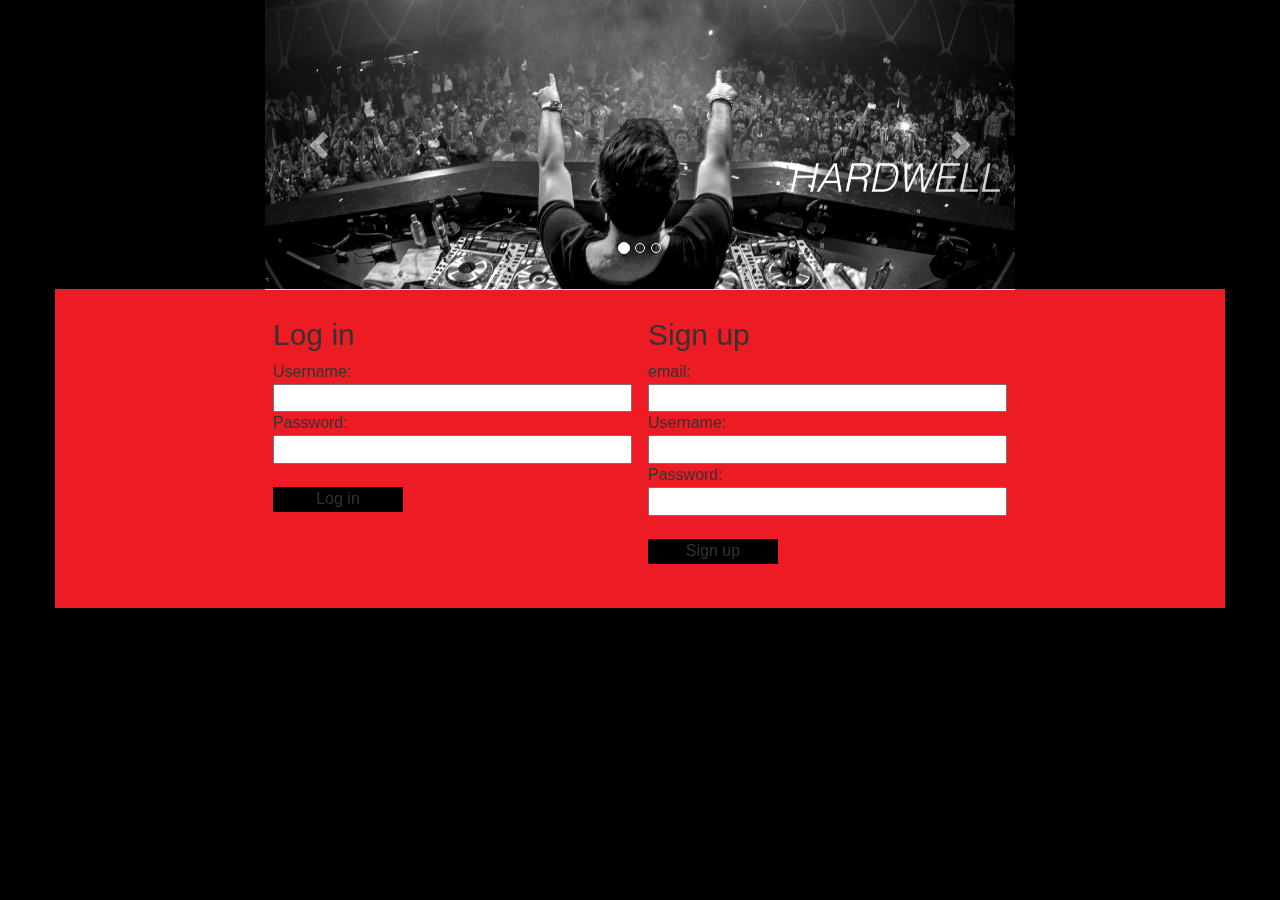
<file: index.html>
<html>
  <head>
    <meta http-equiv="Content-Type" content="text/html; charset=UTF-8" />
    <meta name="viewport" content="width=device-width, initial-scale=1">
    <title>Frontend AngularJS lastFm</title>

    <!--Css files-->
    <link rel="stylesheet" type="text/css" href="componentes/bootstrap/css/bootstrap.min.css">
    <link rel="stylesheet" type="text/css" href="componentes/bootstrap/css/bootstrap-theme.min.css">
    <link rel="stylesheet" type="text/css" href="css/styles.css">

  </head>
  <body ng-app="miApp" class = "bob">
    <div ng-view></div>
    <!--Jquery-->
    <script type="text/javascript" src="componentes/jquery/jquery-2.1.3.min.js"></script>
    <!--Bootstrap-->
    <script type="text/javascript" src="componentes/bootstrap/js/bootstrap.min.js"></script>
    <!--AngularJS and Angular route-->
    <script type="text/javascript" src="componentes/angular/angular.min.js"></script>
    <script type="text/javascript" src="componentes/angular/angular-route.min.js"></script>
    <!--Parse-->
    <script type="text/javascript" src="componentes/parse/parse-1.3.4.min.js"></script>
    <!--Script-->
    <script type="text/javascript" src="js/script.js"></script>
  </body>
</html>
</file>
<file: css/styles.css>
.color {
	background-color: #ED1B24;
}
.bob {
	background-color: black;
}

.musicaImg {
height: 60px;

}

button{
	background-color:black;
	border: none;
	width: 130px;
}
.lista{	background-color:black;
	border: none;
	width: 130px;}

input{
	display: block;
	width: 100%;

}

.navbar{
	border: none;
	color: white;
}
.navbar-inverse .navbar-brand{
	color: white;
}
.container-fluid{
	background-color: #ED1B24;
}
</file>
